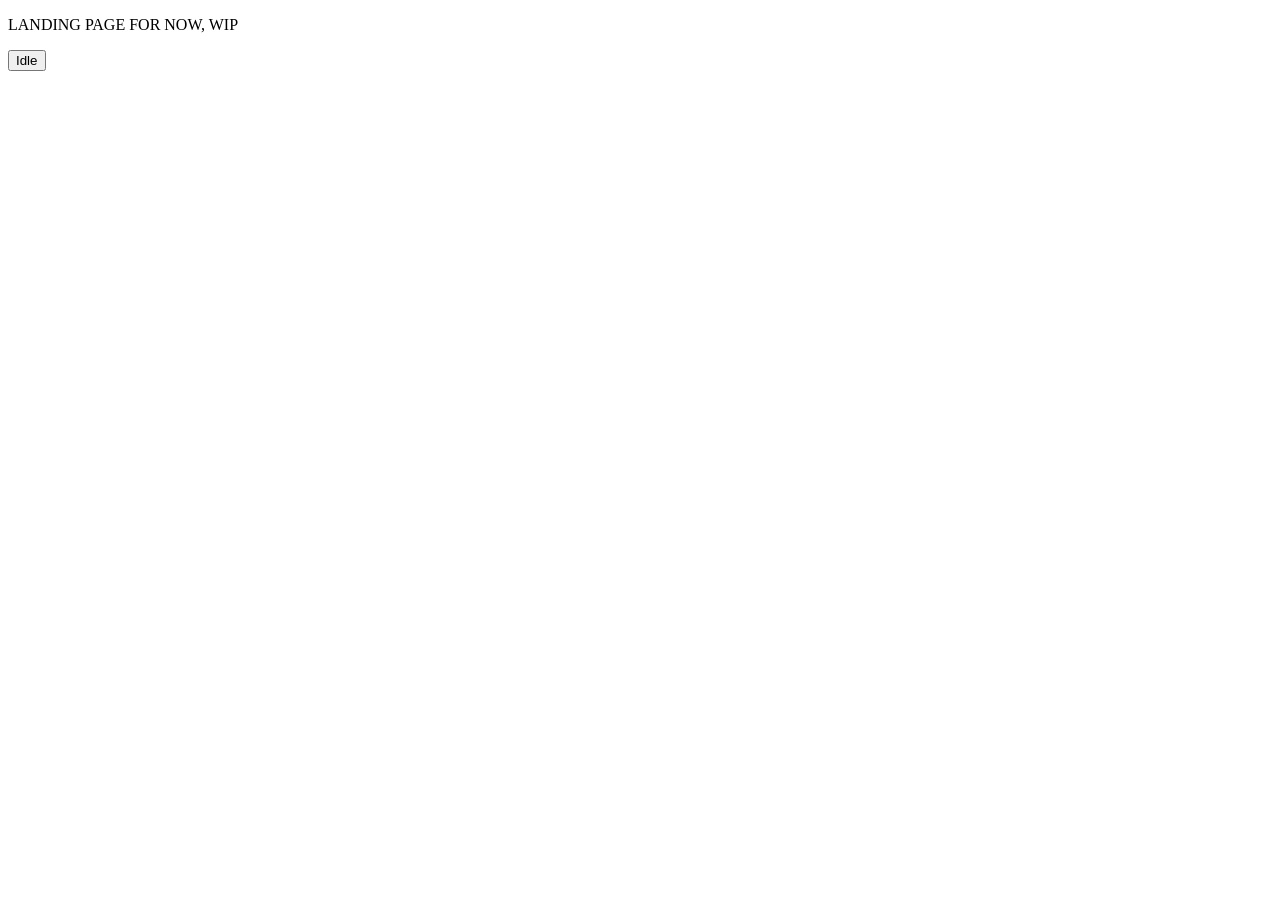
<file: index.html>
<!DOCTYPE html>
<html>
<head>
  <meta charset="utf-8">
  <meta name="viewport" content="width=device-width">
  <title>Welcome</title>
	<link rel="stylesheet" type="text/css" href="mystyle.css">
	
</head>
<body>
	<p> LANDING PAGE FOR NOW, WIP </p>
	<a href="idle/idle.html"><button type="button">Idle</button></a>
</body>
</html>
</file>
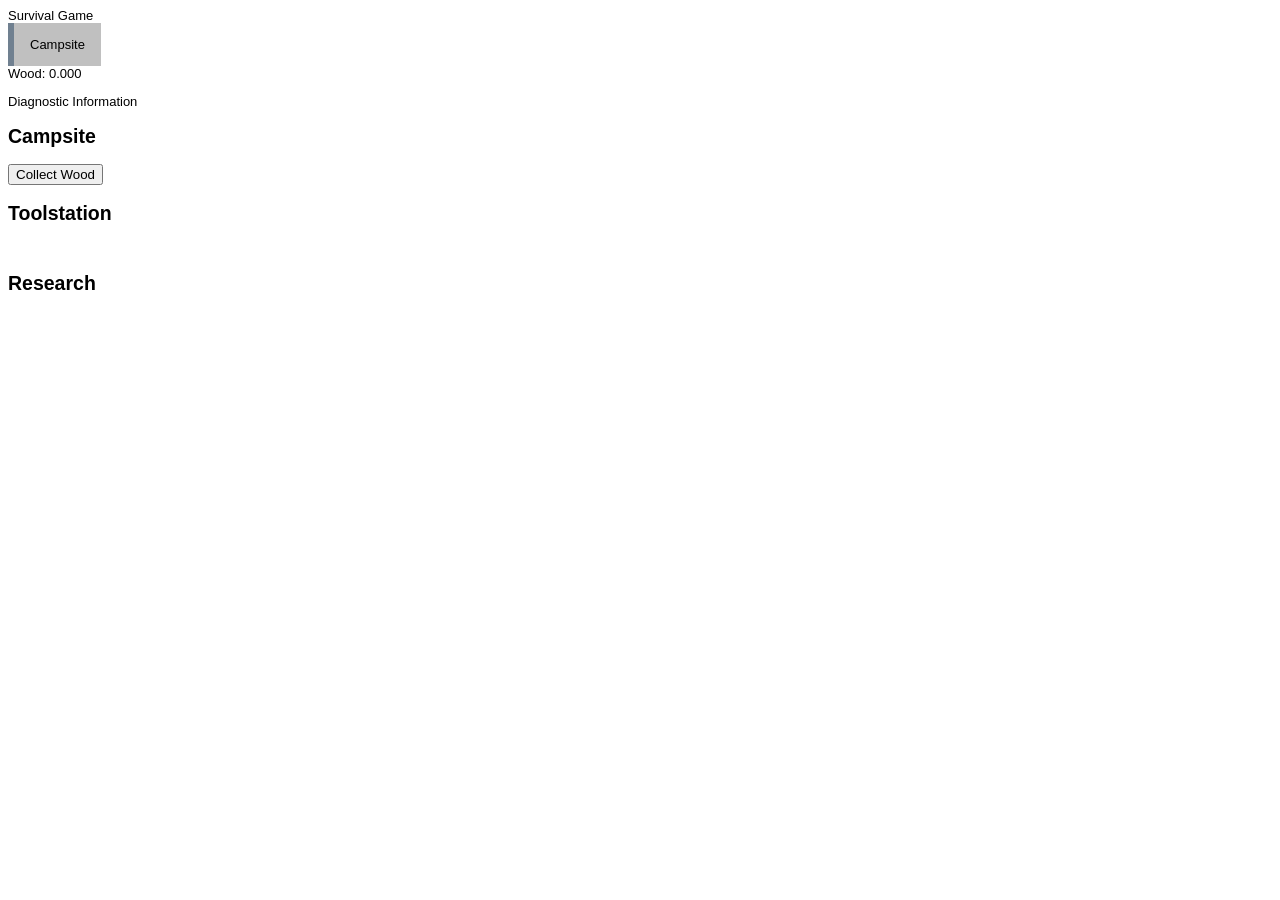
<file: idle.html>
<meta name="description" content="
Version: dev-0.1
Features: 6 distinct resources, 3 of which do nothing
4 different tools
2 working sciences
Quality bug-free code
">
<title></title>
<head>
      <link rel="stylesheet" type="text/css" href="idler.css">
</head
<body onload="loadGame([woodraw,woodcut,stone,science,copperore,copperingot,tinore,tiningot,zincore,zincingot,manpower,clay,clayE,sand,sandE,glass,toolstation1[0],toolstation2[0],toolstation3[0],toolstation4[0],toolstation5[0],toolstation6[0],toolstation7[0],toolstation8[0],campsiteResearch1[0],research1[0],research2[0],research3[0],research4[0],research5[0],research6[0]])">


  <font size="2">
    Survival Game
		<br>
		<ul>
			<li><a href="#" id="naviCampsite" onclick="clickNaviCampsite()">Campsite</a></li>
			<li><a href="#" id="naviExploration" onclick="clickNaviExploration()">Exploration</a></li>
		</ul>
		<br>
		<br>
			<div class="tooltipbr">
    <p id="woodDisplay"onclick="loadGame([woodraw,woodcut,stone,science,copperore,copperingot,tinore,tiningot,zincore,zincingot,manpower,clay,clayE,sand,sandE,glass,toolstation1[0],toolstation2[0],toolstation3[0],toolstation4[0],toolstation5[0],toolstation6[0],toolstation7[0],toolstation8[0],campsiteResearch1[0],research1[0],research2[0],research3[0],research4[0],research5[0],research6[0]])">
			Wood <span class="tooltiptext"> no u </span>
    </p>
				</div>
				<div class="tooltipbr">
    <p hidden id="stoneDisplay">
      Stone
    </p>
					</div>
					<div class="tooltipbr">
		<p hidden id="scienceDisplay">
			Science
		</p>
						</div>
						<div class="tooltipbr">
		<p hidden id="copperDisplay">
			Copper
		</p>
							</div>
							<div class="tooltipbr">
		<p hidden id="tinDisplay">
			Tin
		</p>
		</div>
								<div class="tooltipbr">
		<p hidden id="zincDisplay">
			Zinc
		</p>
									</div>
		<div class="tooltipbr">
		<p hidden id="manpowerDisplay">
			Manpower
		</p>
									</div>
		<div class="tooltipbr">
		<p hidden id="sandDisplay">
			Sand
		</p>
									</div>
		<div class="tooltipbr">
		<p hidden id="clayDisplay">
			Clay
		</p>
									</div>
		<p id="diagnostic">
			Diagnostic Information
		</p>
	<div class="zone" id="campsitezone">
		<h2>Campsite</h2>
		<!-- Wood -->
		<div class="tooltip">
    <button onclick="harvestWood()" id="harvestWood">Collect Wood</button>
			<span class="tooltiptext" id="tooltipHarvestWood">Enable Javascript to play this game. Alternatively, there's a bug.</span>
		</div>
		<!-- Wood -->
		
		<!-- Stone -->
		<div class="tooltip">
    <button hidden onclick="harvestStone()" id="harvestStone"><font size="2">Collect Stone</font></button>
			<span class="tooltiptext" id="tooltipHarvestStone">ur mum big gae</span>
		</div>
		<!-- Stone -->
		
		<!-- Science -->
		<div class="tooltip">
    <button hidden onclick="harvestScience()" id="harvestScience"><font size="2">Conduct Research</font></button>
			<span class="tooltiptext" id="tooltipHarvestScience">ur mum bigger gae</span>
		</div>
		<!-- Science -->
		
		<!-- Ores -->
		<div class="tooltip">
			<button hidden onclick="harvestOres()" id="harvestOres">Analyze Ores</button>
			<span class="tooltiptext" id="tooltipHarvestOres">ur mum bigger gaer</span>
		</div>
		<!-- Ores -->
		
		<!-- Manpower -->
		<div class="tooltip">
			<button hidden onclick="harvestManpower()" id="harvestManpower">Collect Supplies</button>
			<span class="tooltiptext" id="tooltipHarvestManpower">ur mum biggest gaer</span>
		</div>
		<!-- Manpower -->
		
		<!-- Manpower -->
		<div class="tooltip">
			<button hidden onclick="harvestManpower()" id="harvestManpower">Collect Supplies</button>
			<span class="tooltiptext" id="tooltipHarvestManpower">ur mum biggest gaer</span>
		</div>
		<!-- Manpower -->
		
		<!-- Research Station -->
		<div class="tooltip">
    <button hidden onclick="clickCampsiteResearch1()" id="campsiteResearch1"><font size="2">Research Station</font></button>
		<span class="tooltiptext" id="tooltipCampsiteResearch1">Allows you to conduct research. The more the better!</span>
		</div>
		<!-- Research Station -->
		
		<!-- Smelt Copper -->
		<div class="tooltip">
    <button hidden onclick="clickSmeltCopper()" id="smeltCopper"><font size="2">Smelt Copper</font></button>
		<span class="tooltiptext" id="tooltipSmeltCopper">i wont even bother</span>
		</div>
		<!-- Smelt Copper -->
		
    <h2>Toolstation</h2>
		
		<!-- Wooden Axe -->
		<div class="tooltip">
    <button hidden onclick="clickToolstation2()" id="toolstation2"><font size="2">Wooden Axe</font></button>
		<span class="tooltiptext" id="tooltipToolstation2">Harvest wood faster. Cost: 15 Wood</span>
		</div>
		<!-- Wooden Axe -->
		
		<!-- Wooden Pickaxe -->
		<div class="tooltip">
    <button hidden onclick="clickToolstation1()" id="toolstation1"><font size="2">Wooden Pickaxe</font></button>
		<span class="tooltiptext" id="tooltipToolstation1">Allows the collection of stone. Cost: 50 Wood</span>
		</div>
		<!-- Wooden Pickaxe -->
		
		<!-- Stone Pickaxe -->
		<div class="tooltip">
    <button hidden onclick="clickToolstation3()" id="toolstation3"><font size="2">Stone Pickaxe</font></button>
		<span class="tooltiptext" id="tooltipToolstation3">Harvest stone faster. Cost: 40 Stone, 20 Wood</span>
		</div>
		<!-- Stone Pickaxe -->
		
		<!-- Stone Axe -->
		<div class="tooltip">
    <button hidden onclick="clickToolstation4()" id="toolstation4"><font size="2">Stone Axe</font></button>
		<span class="tooltiptext" id="tooltipToolstation4">Harvest wood faster. Cost: 40 Stone, 20 Wood</span>
		</div>
		<!-- Stone Axe -->
		
		<!-- Copper Axe -->
		<div class="tooltip">
    <button hidden onclick="clickToolstation5()" id="toolstation5"><font size="2">Copper Axe</font></button>
		<span class="tooltiptext" id="tooltipToolstation5">wood mult 1.2</span>
		</div>
		<!-- Copper Axe -->
		
		<!-- Copper Pickaxe -->
		<div class="tooltip">
    <button hidden onclick="clickToolstation6()" id="toolstation6"><font size="2">Copper Pickaxe</font></button>
		<span class="tooltiptext" id="tooltipToolstation6">stone mult 1.2</span>
		</div>
		<!-- Copper Pickaxe -->
		
		<!-- Copper Instruments -->
		<div class="tooltip">
    <button hidden onclick="clickToolstation7()" id="toolstation7"><font size="2">Copper Instruments</font></button>
		<span class="tooltiptext" id="tooltipToolstation7">Science mult 1.2</span>
		</div>
		<!-- Copper Instruments -->
		
		<!-- Copper Sights -->
		<div class="tooltip">
    <button hidden onclick="clickToolstation8()" id="toolstation8"><font size="2">Copper Optics</font></button>
		<span class="tooltiptext" id="tooltipToolstation8">manpower mult 1.2</span>
		</div>
		<!-- Copper Sights -->
		
		<h2> Research </h2>
		
		<!-- Fire -->
		<div class="tooltip">
    <button hidden onclick="clickResearch1()" id="research1"><font size="2">Fire</font></button>
		<span class="tooltiptext" id="tooltipResearch1">Discover Fire. Required for all other research upgrades. Cost: 10 Science</span>
		</div>
		<!-- Fire -->
		
		<!-- Exploration -->
		<div class="tooltip">
    <button hidden onclick="clickResearch2()" id="research2"><font size="2">Exploration</font></button>
		<span class="tooltiptext" id="tooltipResearch2">Look around you. See what's available. Unlocks exploration and a few new resources. Cost: 30 Science</span>
		</div>
		<!-- Exploration -->
		
		<!-- Geology -->
		<div class="tooltip">
    <button hidden onclick="clickResearch3()" id="research3"><font size="2">Geology</font></button>
		<span class="tooltiptext" id="tooltipResearch3">Find metals in stone. Cost: 60 Science</span>
		</div>
		<!-- Geology -->
		
		<!-- Agriculture -->
		<div class="tooltip">
    <button hidden onclick="clickResearch4()" id="research4"><font size="2">Agriculture</font></button>
		<span class="tooltiptext" id="tooltipResearch4">Learn how to grow things. Could boost wood production. Cost: 90 Science</span>
		</div>
		<!-- Agriculture -->
		
		<!-- Mining -->
		<div class="tooltip">
    <button hidden onclick="clickResearch5()" id="research5"><font size="2">Mining</font></button>
		<span class="tooltiptext" id="tooltipResearch5">Better digging techniques. Could boost stone production. Cost: 90 Science</span>
		</div>
		<!-- Mining -->
		
		<!-- Metallurgy -->
		<div class="tooltip">
    <button hidden onclick="clickResearch6()" id="research6"><font size="2">Agriculture</font></button>
		<span class="tooltiptext" id="tooltipResearch6">Smelt materials into different forms. Cost: 120 Science</span>
		</div>
		<!-- Metallurgy -->
		</div>
	<div class="zone" id="explorationzone">
		<h2> Explore</h2>
		<div class="tooltip">
		<button onclick="clickExplore()" id="buttonExplore">Explore</button>
			<span class="tooltiptext" id="tooltipExplore">*notices bulge*</span>
	</div>
		<br>
		<br>
		<ul>
			<li><a href="#" id="EnaviCoast" style="display:none;" onclick ="clickEnaviCoast()">Coast</a></li>
		</ul>
		<br>
		<br>
		<br>
		<div class="ezone" id="coastEzone">
			<div class="tooltipbr">
    <p id="sandDisplayE">
      Sand
    </p>
					</div>
			<div class="tooltipbr">
    <p id="clayDisplayE">
      Clay
    </p>
					</div>
			<div class="tooltip">
    <button onclick="harvestSand()" id="harvestSand">Collect Sand</button>
			<span class="tooltiptext" id="tooltipHarvestSand">hooga hooga hooga</span>
		</div>
			<div class="tooltip">
    <button onclick="caravanCoast()" id="caravanCoast">Send Caravan</button>
			<span class="tooltiptext" id="tooltipcaravanCoast">what do we want? low flying aeroplane noises! when do we want it? neeeoooowww</span>
		</div>
		</div>
	</div>
    <script src="idler.js">
		
  </script>
</body>
</file>
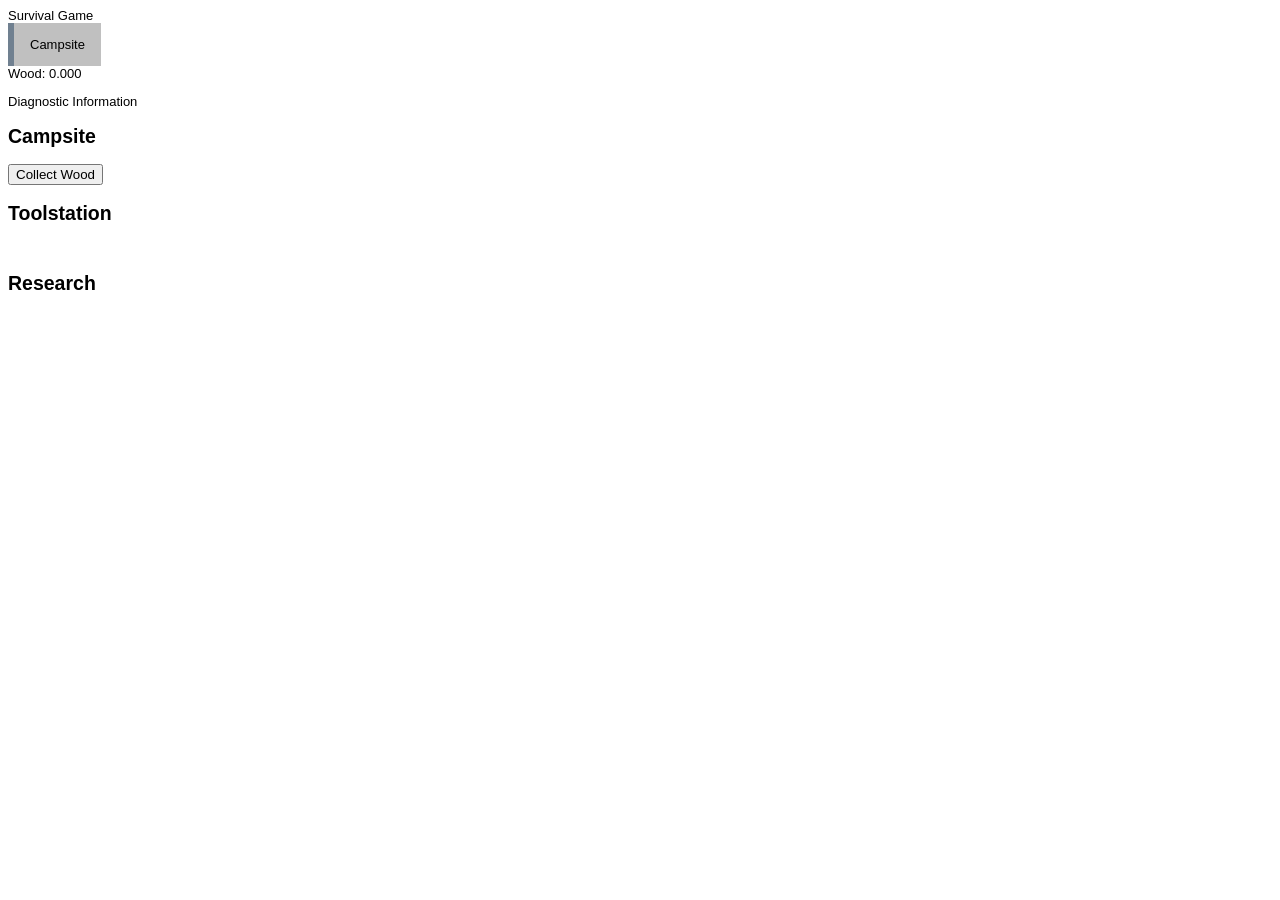
<file: idler.html>
<meta name="description" content="
Version: dev-0.1
Features: 6 distinct resources, 3 of which do nothing
4 different tools
2 working sciences
Quality bug-free code
">
<title></title>
<head>
      <link rel="stylesheet" type="text/css" href="idler.css">
</head
<body>


  <script src="idler.js">
		
  </script>
  <font size="2">
    Survival Game
		<br>
		<ul>
			<li><a href="#" id="naviCampsite" onclick="clickNaviCampsite()">Campsite</a></li>
			<li><a href="#" id="naviExploration" onclick="clickNaviExploration()">Exploration</a></li>
		</ul>
		<br>
		<br>
			<div class="tooltipbr">
    <p id="woodDisplay">
			Wood <span class="tooltiptext"> no u </span>
    </p>
				</div>
				<div class="tooltipbr">
    <p hidden id="stoneDisplay">
      Stone
    </p>
					</div>
					<div class="tooltipbr">
		<p hidden id="scienceDisplay">
			Science
		</p>
						</div>
						<div class="tooltipbr">
		<p hidden id="copperDisplay">
			Copper
		</p>
							</div>
							<div class="tooltipbr">
		<p hidden id="tinDisplay">
			Tin
		</p>
		</div>
								<div class="tooltipbr">
		<p hidden id="zincDisplay">
			Zinc
		</p>
									</div>
		<div class="tooltipbr">
		<p hidden id="manpowerDisplay">
			Manpower
		</p>
									</div>
		<div class="tooltipbr">
		<p hidden id="sandDisplay">
			Sand
		</p>
									</div>
		<div class="tooltipbr">
		<p hidden id="clayDisplay">
			Clay
		</p>
									</div>
		<p id="diagnostic">
			Diagnostic Information
		</p>
	<div class="zone" id="campsitezone">
		<h2>Campsite</h2>
		<!-- Wood -->
		<div class="tooltip">
    <button onclick="harvestWood()" id="harvestWood">Collect Wood</button>
			<span class="tooltiptext" id="tooltipHarvestWood">Enable Javascript to play this game. Alternatively, there's a bug.</span>
		</div>
		<!-- Wood -->
		
		<!-- Stone -->
		<div class="tooltip">
    <button hidden onclick="harvestStone()" id="harvestStone"><font size="2">Collect Stone</font></button>
			<span class="tooltiptext" id="tooltipHarvestStone">ur mum big gae</span>
		</div>
		<!-- Stone -->
		
		<!-- Science -->
		<div class="tooltip">
    <button hidden onclick="harvestScience()" id="harvestScience"><font size="2">Conduct Research</font></button>
			<span class="tooltiptext" id="tooltipHarvestScience">ur mum bigger gae</span>
		</div>
		<!-- Science -->
		
		<!-- Ores -->
		<div class="tooltip">
			<button hidden onclick="harvestOres()" id="harvestOres">Analyze Ores</button>
			<span class="tooltiptext" id="tooltipHarvestOres">ur mum bigger gaer</span>
		</div>
		<!-- Ores -->
		
		<!-- Manpower -->
		<div class="tooltip">
			<button hidden onclick="harvestManpower()" id="harvestManpower">Collect Supplies</button>
			<span class="tooltiptext" id="tooltipHarvestManpower">ur mum biggest gaer</span>
		</div>
		<!-- Manpower -->
		
		<!-- Manpower -->
		<div class="tooltip">
			<button hidden onclick="harvestManpower()" id="harvestManpower">Collect Supplies</button>
			<span class="tooltiptext" id="tooltipHarvestManpower">ur mum biggest gaer</span>
		</div>
		<!-- Manpower -->
		
		<!-- Research Station -->
		<div class="tooltip">
    <button hidden onclick="clickCampsiteResearch1()" id="campsiteResearch1"><font size="2">Research Station</font></button>
		<span class="tooltiptext" id="tooltipCampsiteResearch1">Allows you to conduct research. The more the better!</span>
		</div>
		<!-- Research Station -->
		
		<!-- Smelt Copper -->
		<div class="tooltip">
    <button hidden onclick="clickSmeltCopper()" id="smeltCopper"><font size="2">Smelt Copper</font></button>
		<span class="tooltiptext" id="tooltipSmeltCopper">i wont even bother</span>
		</div>
		<!-- Smelt Copper -->
		
    <h2>Toolstation</h2>
		<!-- Wooden Pickaxe -->
		<div class="tooltip">
    <button hidden onclick="clickToolstation1()" id="toolstation1"><font size="2">Wooden Pickaxe</font></button>
		<span class="tooltiptext" id="tooltipToolstation1">Allows the collection of stone. Cost: 50 Wood</span>
		</div>
		<!-- Wooden Pickaxe -->
		
		<!-- Wooden Axe -->
		<div class="tooltip">
    <button hidden onclick="clickToolstation2()" id="toolstation2"><font size="2">Wooden Axe</font></button>
		<span class="tooltiptext" id="tooltipToolstation2">Harvest wood faster. Cost: 15 Wood</span>
		</div>
		<!-- Wooden Axe -->
		
		<!-- Stone Pickaxe -->
		<div class="tooltip">
    <button hidden onclick="clickToolstation3()" id="toolstation3"><font size="2">Stone Pickaxe</font></button>
		<span class="tooltiptext" id="tooltipToolstation3">Harvest stone faster. Cost: 40 Stone, 20 Wood</span>
		</div>
		<!-- Stone Pickaxe -->
		
		<!-- Stone Axe -->
		<div class="tooltip">
    <button hidden onclick="clickToolstation4()" id="toolstation4"><font size="2">Stone Axe</font></button>
		<span class="tooltiptext" id="tooltipToolstation4">Harvest wood faster. Cost: 40 Stone, 20 Wood</span>
		</div>
		<!-- Stone Axe -->
		
		<!-- Copper Axe -->
		<div class="tooltip">
    <button hidden onclick="clickToolstation5()" id="toolstation5"><font size="2">Copper Axe</font></button>
		<span class="tooltiptext" id="tooltipToolstation5">wood mult 1.2</span>
		</div>
		<!-- Copper Axe -->
		
		<!-- Copper Pickaxe -->
		<div class="tooltip">
    <button hidden onclick="clickToolstation6()" id="toolstation6"><font size="2">Copper Pickaxe</font></button>
		<span class="tooltiptext" id="tooltipToolstation6">stone mult 1.2</span>
		</div>
		<!-- Copper Pickaxe -->
		
		<!-- Copper Instruments -->
		<div class="tooltip">
    <button hidden onclick="clickToolstation7()" id="toolstation7"><font size="2">Copper Instruments</font></button>
		<span class="tooltiptext" id="tooltipToolstation7">Science mult 1.2</span>
		</div>
		<!-- Copper Instruments -->
		
		<!-- Copper Sights -->
		<div class="tooltip">
    <button hidden onclick="clickToolstation8()" id="toolstation8"><font size="2">Copper Optics</font></button>
		<span class="tooltiptext" id="tooltipToolstation8">manpower mult 1.2</span>
		</div>
		<!-- Copper Sights -->
		
		<h2> Research </h2>
		
		<!-- Fire -->
		<div class="tooltip">
    <button hidden onclick="clickResearch1()" id="research1"><font size="2">Fire</font></button>
		<span class="tooltiptext" id="tooltipResearch1">Discover Fire. Required for all other research upgrades. Cost: 10 Science</span>
		</div>
		<!-- Fire -->
		
		<!-- Exploration -->
		<div class="tooltip">
    <button hidden onclick="clickResearch2()" id="research2"><font size="2">Exploration</font></button>
		<span class="tooltiptext" id="tooltipResearch2">Look around you. See what's available. Unlocks exploration and a few new resources. Cost: 30 Science</span>
		</div>
		<!-- Exploration -->
		
		<!-- Geology -->
		<div class="tooltip">
    <button hidden onclick="clickResearch3()" id="research3"><font size="2">Geology</font></button>
		<span class="tooltiptext" id="tooltipResearch3">Find metals in stone. Cost: 60 Science</span>
		</div>
		<!-- Geology -->
		
		<!-- Agriculture -->
		<div class="tooltip">
    <button hidden onclick="clickResearch4()" id="research4"><font size="2">Agriculture</font></button>
		<span class="tooltiptext" id="tooltipResearch4">Learn how to grow things. Could boost wood production. Cost: 90 Science</span>
		</div>
		<!-- Agriculture -->
		
		<!-- Mining -->
		<div class="tooltip">
    <button hidden onclick="clickResearch5()" id="research5"><font size="2">Mining</font></button>
		<span class="tooltiptext" id="tooltipResearch5">Better digging techniques. Could boost stone production. Cost: 90 Science</span>
		</div>
		<!-- Mining -->
		
		<!-- Metallurgy -->
		<div class="tooltip">
    <button hidden onclick="clickResearch6()" id="research6"><font size="2">Agriculture</font></button>
		<span class="tooltiptext" id="tooltipResearch6">Smelt materials into different forms. Cost: 120 Science</span>
		</div>
		<!-- Metallurgy -->
		</div>
	<div class="zone" id="explorationzone">
		<h2> Explore</h2>
		<div class="tooltip">
		<button onclick="clickExplore()" id="buttonExplore">Explore</button>
			<span class="tooltiptext" id="tooltipExplore">*notices bulge*</span>
	</div>
		<br>
		<br>
		<ul>
			<li><a href="#" id="EnaviCoast" style="display:none;" onclick ="clickEnaviCoast()">Coast</a></li>
		</ul>
		<br>
		<br>
		<br>
		<div class="ezone" id="coastEzone">
			<div class="tooltipbr">
    <p id="sandDisplayE">
      Sand
    </p>
					</div>
			<div class="tooltipbr">
    <p id="clayDisplayE">
      Clay
    </p>
					</div>
			<div class="tooltip">
    <button onclick="harvestSand()" id="harvestSand">Collect Sand</button>
			<span class="tooltiptext" id="tooltipHarvestSand">hooga hooga hooga</span>
		</div>
			<div class="tooltip">
    <button onclick="caravanCoast()" id="caravanCoast">Send Caravan</button>
			<span class="tooltiptext" id="tooltipcaravanCoast">what do we want? low flying aeroplane noises! when do we want it? neeeoooowww</span>
		</div>
		</div>
	</div>
    <script src="idler.js">
		
  </script>
</body>
</file>
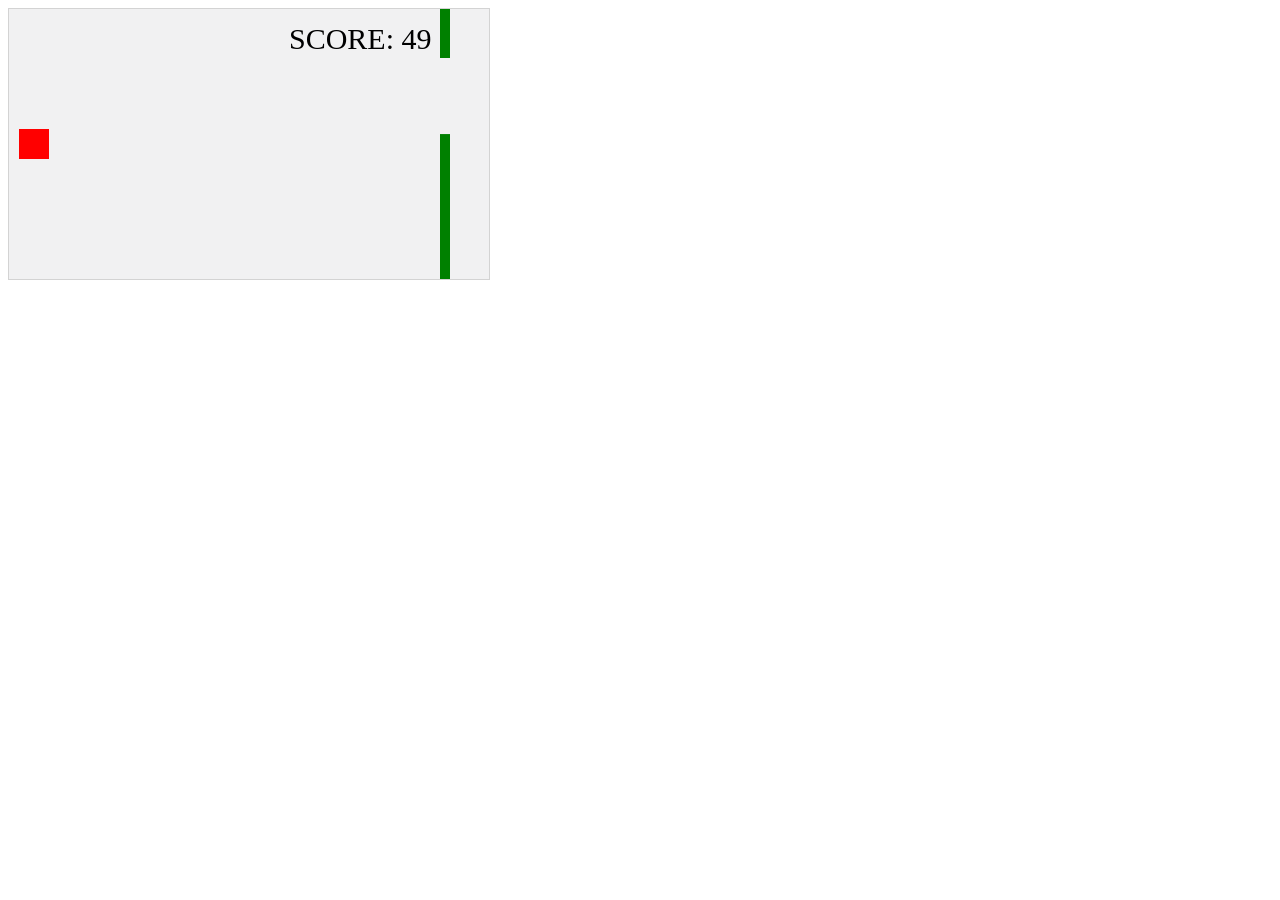
<file: testing.html>
<!DOCTYPE html>
<html>
<head>
<meta name="viewport" content="width=device-width, initial-scale=1.0"/>
<style>
canvas {
    border: 1px solid #d3d3d3;
    background-color: #f1f1f2;
}
</style>
</head>
<body onload="startGame()">
    <script src="testing.js"></script>



</body>
</html>
</file>
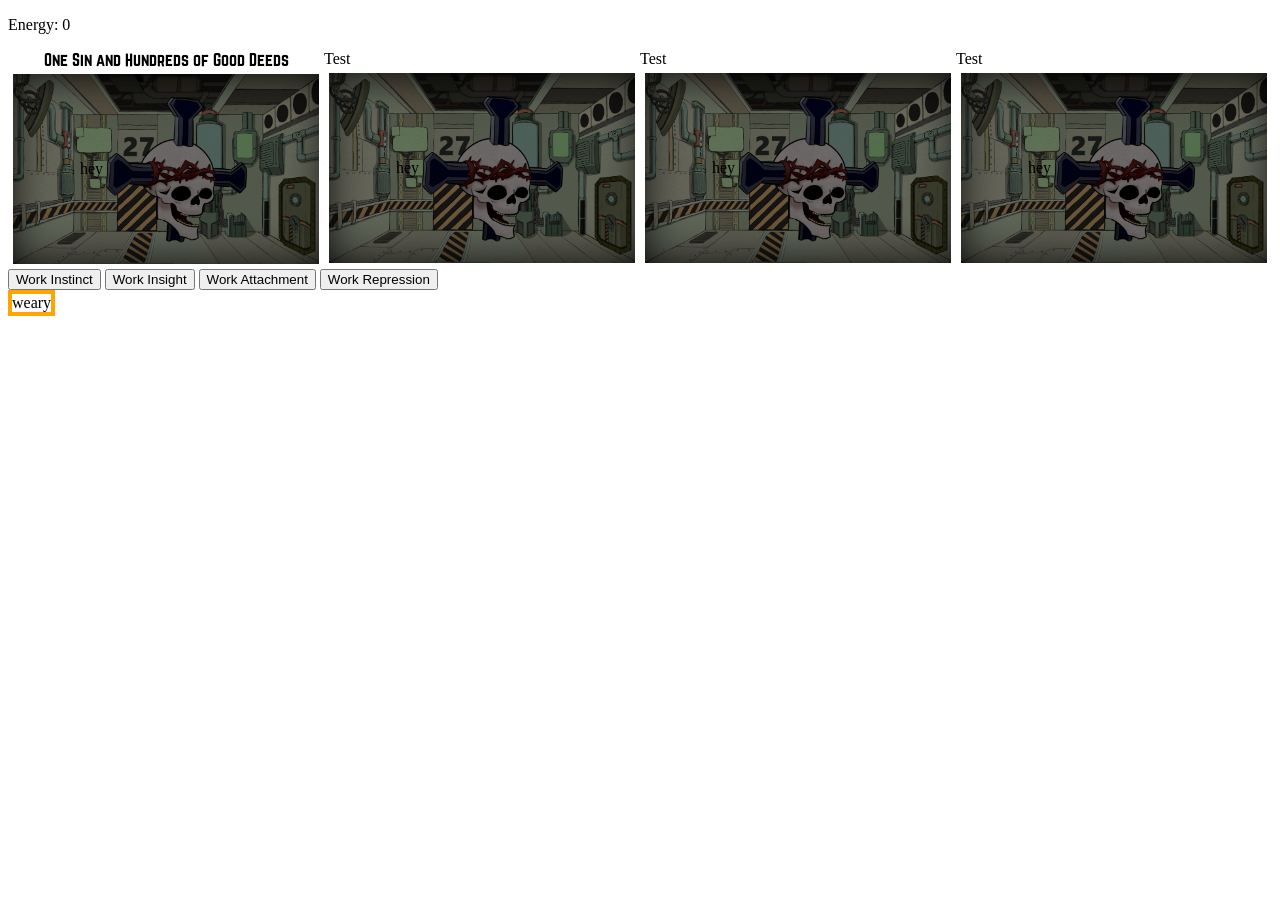
<file: lobotomy/game.html>
<!DOCTYPE html>
<html>
<head>
  <meta charset="utf-8">
  <meta name="viewport" content="width=device-width">
  <title>Face The Fear, Idle The Future</title>
	<link rel="stylesheet" type="text/css" href="game.css">
	
</head>
<body>
	<p id="energydisplay">Hi</p>
	<div class="cells">
		<div class="singleCell">
			<div class="nameplate">One Sin and Hundreds of Good Deeds</div>
			<div class="containment" onmouseover="removeDarkening(this)" onmouseout="addDarkening(this)" onclick="createMenu(event, 200, 200)"> <div position="absolute">hey</div> <img class="abnormality" src="assets/onesin.webp"> </div>
		</div>
		<div class="singleCell">
			<div>Test</div>
			<div class="containment" onmouseover="removeDarkening(this)" onmouseout="addDarkening(this)" onclick="createMenu()"> <div>hey</div><br/><img class="abnormality" src="assets/onesin.webp"> </div>
		</div>
		<div class="singleCell">
			<div>Test</div>
			<div class="containment" onmouseover="removeDarkening(this)" onmouseout="addDarkening(this)" onclick="createMenu()"> <div>hey</div><br/><img class="abnormality" src="assets/onesin.webp"> </div>
		</div>
		<div class="singleCell">
			<div>Test</div>
			<div class="containment" onmouseover="removeDarkening(this)" onmouseout="addDarkening(this)" onclick="createMenu()"> <div>hey</div><br/><img class="abnormality" src="assets/onesin.webp"> </div>
		</div>
		
	</div>
	<button onclick="updateEnergy(4);">Work Instinct</button>
	<button onclick="updateEnergy(6);">Work Insight</button>
	<button onclick="updateEnergy(7);">Work Attachment</button>
	<button onclick="updateEnergy(4);">Work Repression</button>
	<div id="clickPanel">weary</div>
	<script src="game.js"></script>
</body>
</html>
</file>
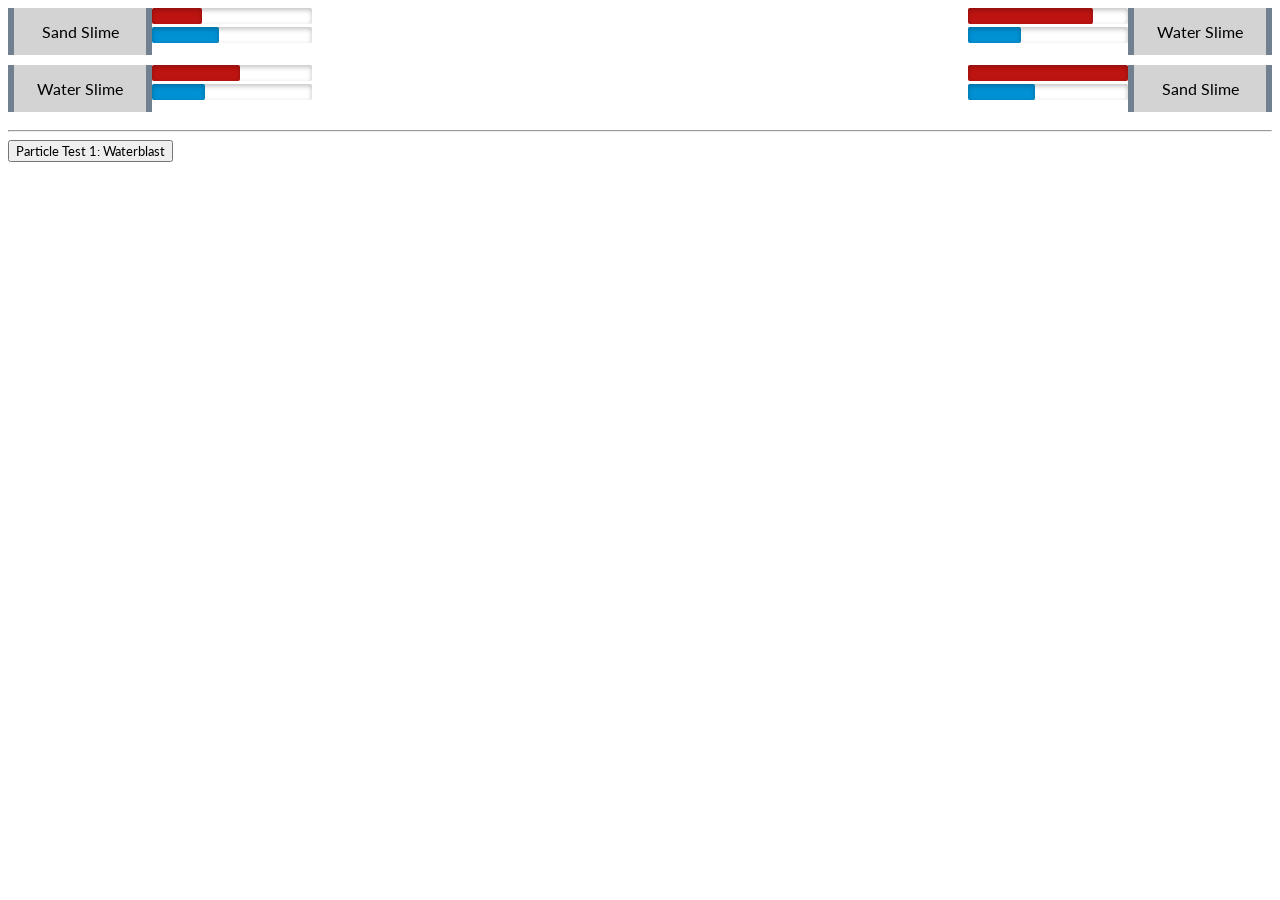
<file: prototype/testing.html>
<!DOCTYPE html>
<html>
<head>
<meta name="viewport" charset='utf-8' content="width=device-width, initial-scale=1.0"/>
<style>
@import url('https://fonts.googleapis.com/css?family=Lato&display=swap');



</style>
	<link rel="stylesheet" type="text/css" href="idler.css">
</head>
<body>
    <div id="combatOutputLocation">
        <div class="fighterLeft" onclick="origin = this;"><span>Sand Slime</span></div>
        <div class="fighterRight" onclick="target = this;"><span>Water Slime</span></div>
        <div>
            <progress class="forceleft health" max="100" value="31"> 31% </progress>
        </div>
        <progress class="forceright health" max="100" value="78"> 78% </progress>
        <br/>
        <div>
            <progress class="forceleft charge" max="100" value="42"> 42% </progress>
        </div>
        <div>
            <progress class="forceright charge" max="100" value="33"> 33% </progress>
        </div>
        <br/>
        <br/>
        <div class="fighterLeft" onclick="origin = this;"><span>Water Slime</span></div>
        <div class="fighterRight" onclick="target = this;"><span>Sand Slime</span></div>
        <div>
            <progress class="forceleft health" max="100" value="55"> 55% </progress>
        </div>
        <progress class="forceright health" max="100" value="100">100% </progress>
        <br/>
        <div>
            <progress class="forceleft charge" max="100" value="33"> 33% </progress>
        </div>
        <div>
            <progress class="forceright charge" max="100" value="42"> 42% </progress>
        </div>
        <br/>
        <br/>
        <hr/>

    </div>
	<button onclick="waterblast()">Particle Test 1: Waterblast</button>
    <script src="testing.js"></script>



</body>
</html>
</file>
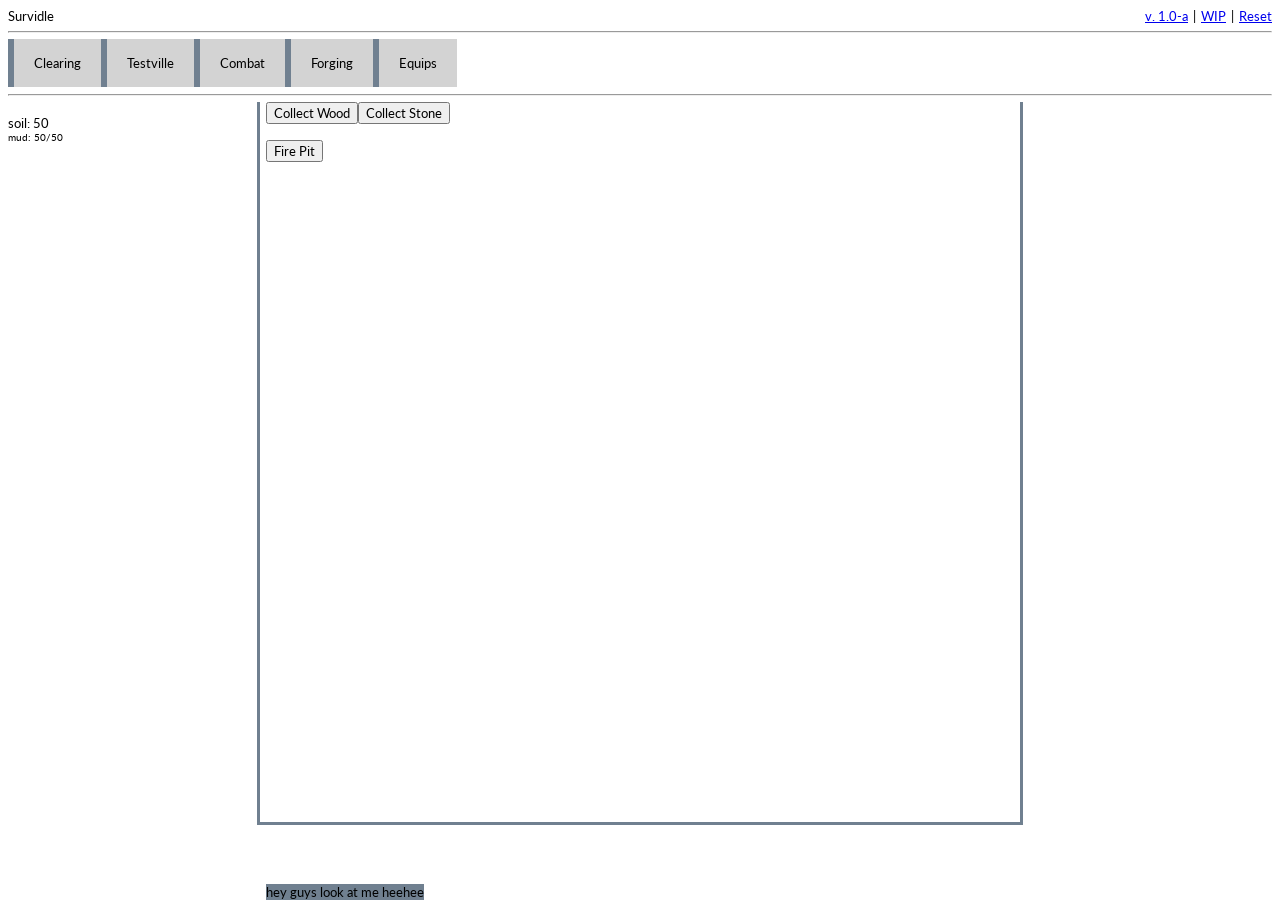
<file: idle/alpha/idle.html>
<meta name="description" content="
hi lol
">
<title></title>

<head>
    <link rel="stylesheet" type="text/css" href="idler.css">
    <title>Survidle</title>
</head>


<body>
	<font size="2">
		Survidle
		<span class="forceright" style="padding-left: 5px;"><a href="#" onclick="resetGame()">Reset</a></span>
		<span class="forceright">     |     </span>
		<span class="forceright" style="padding-left: 5px;padding-right: 5px;"><a href="#" onclick="alert('not exist yet')">WIP</a></span>
		<span class="forceright">     |     </span>
		<span class="forceright" style="padding-right: 5px;"><a href="changelog.txt" target="_blank">v. 1.0-a</a></span>
		<hr/>
		<ul id="Navbar">
		</ul>
		<br/>
		<br/>
		<br/>
		<hr/>
		<div class="row">
			<div class="columnsmall" id="resourceColumn">
				<div id="resourceDisplay">
					
					
				</div>
			</div>
			<div class="column" id="buttonColumn">
				<div id="buttonDisplay"></div><br>
				<div id="toolDisplay"></div><br>
				<div id="buildingDisplay"></div><br>
				<div id="explorationDisplay"></div>
				
				<div id="activityLog">hey guys look at me heehee</div>

				<span id="combatZone" hidden>
					<div id="combatOutputLocation"></div>
					<div id="combatFlex" class="row"></div>
					<div id="moveset"></div>
					<div class="row" id="moveDisplay"></div>
				</span>
				
				<span id="forgeZone" hidden>
					neato
					<div class="row">
						<div class="combatMove" id="materialDisplay"></div>
						<div class="combatMove"><h2>Weapons</h2>
							<div id="toolbuilder_display"></div>
							<div id="toolbuilder_inner"></div>
						</div>
					</div>
					<div id="partbox_list"></div>
					<div id="partbox"></div>
				</span>
				
				<span id="equipZone" hidden>
					why
					<div id="big_equip_display"></div>
					<div id="smol_equip_display"></div>
					<div id="eqToolbox"></div>
					<div id="eqEqEQ"></div>
				</span>
			</div>
			
			<div class="columnsmall" id="configuratorColumn">
				<div id="configuratorDisplay">
				</div>
			</div>
		</div>
		
	</font>
	
<script src="battle.js"></script>
<script src="idler.js"></script>
<script src="cycle.js"></script>
<script src="strings.js"></script>
</body>
</file>
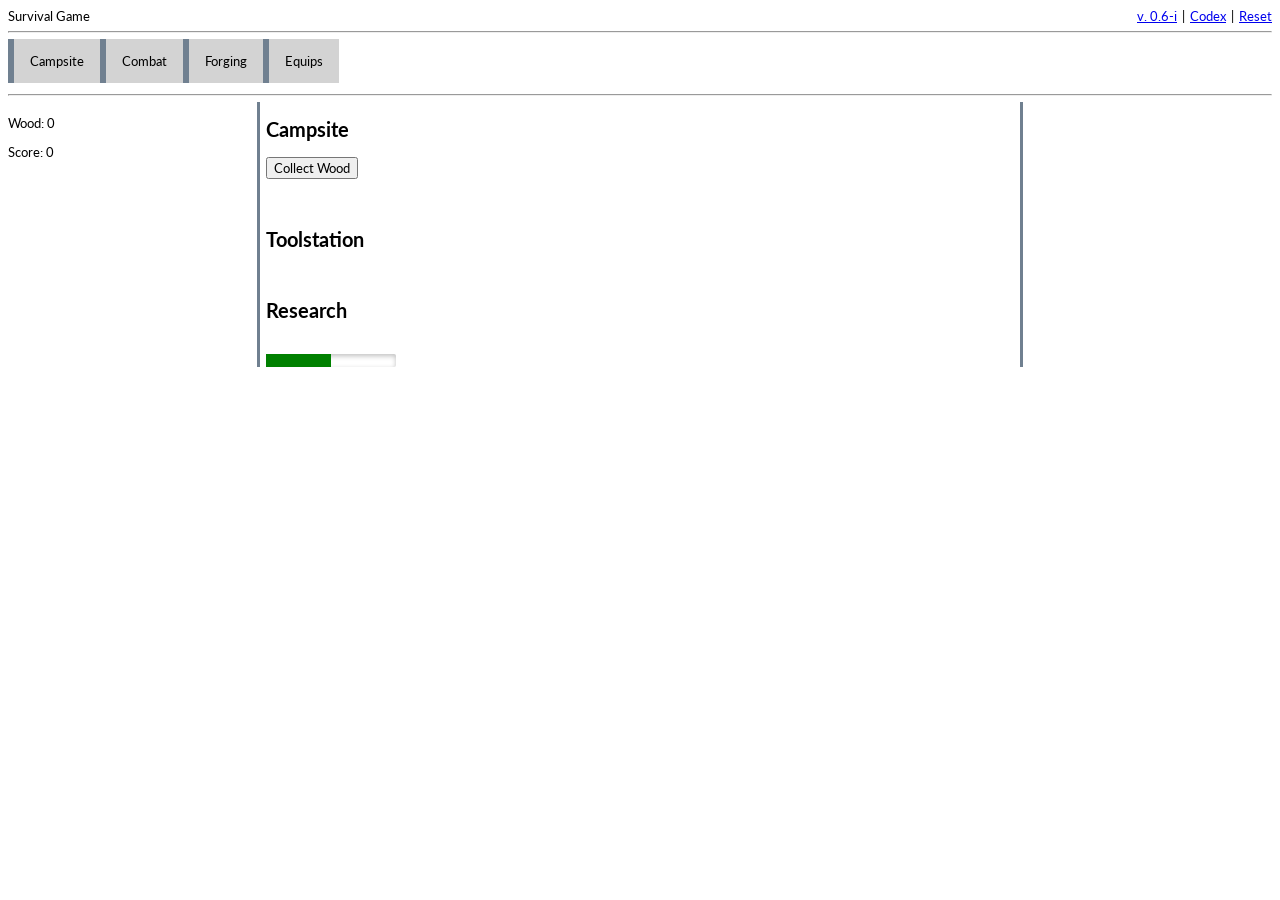
<file: idle/beta/idle.html>
<meta name="description" content="
hi lol
">
<title></title>

<head>
    <link rel="stylesheet" type="text/css" href="idler.css">
    <title>Survidle</title>
</head>

<body>

<font size="2">
    Survival Game
	<span class="forceright" style="padding-left: 5px;"><a href="#" onclick="resetGame()">Reset</a></span>
	<span class="forceright">     |     </span>
	<span class="forceright" style="padding-left: 5px;padding-right: 5px;"><a href="#" onclick="alert('not exist yet')">Codex</a></span>
	<span class="forceright">     |     </span>
	<span class="forceright" style="padding-right: 5px;"><a href="https://hoi6789.github.io/idle/changelog.txt" target="_blank">v. 0.6-i</a></span>
	<hr/>
		<ul>
			<li><a href="#" id="naviCampsite" class="navbarMain" onclick="clickNaviMain('campsitezone', this)">Campsite</a></li>
			<li><a href="#" id="naviExploration" class="navbarMain" onclick="clickNaviMain('explorationzone', this)">Exploration</a></li>
			<li><a href="#" id="naviCombat" class="navbarMain" onclick="clickNaviMain('combatzone', this)">Combat</a></li>
			<li><a href="#" id="naviForging" class="navbarMain" onclick="clickNaviMain('forgingzone', this)">Forging</a></li>
			<li><a href="#" id="naviEquips" class="navbarMain" onclick="clickNaviMain('equipzone', this)">Equips</a></li>
		</ul>
		<br>
		<br>
			<br>
				<hr/>
			<div class="row">
				<div class="columnsmall">
			<div class="tooltipbr">
    <p id="woodDisplay">
		Wood <span class="tooltiptext"> no u </span>
    </p>
	</div>
	<div class="tooltipbr">
    <p hidden id="stoneDisplay">
      Stone
    </p>
		</div>
		<div class="tooltipbr">
		<p hidden id="scienceDisplay">
			Science
		</p>
		</div>
		<div class="tooltipbr">
		<p hidden id="copperDisplay">
			Copper
		</p>
		</div>
		<div class="tooltipbr">
		<p hidden id="tinDisplay">
			Tin
		</p>
		</div>
		<div class="tooltipbr">
		<p hidden id="zincDisplay">
			Zinc
		</p>
		</div>
		<div class="tooltipbr">
		<p hidden id="manpowerDisplay">
			Manpower
		</p>
		</div>
		<div class="tooltipbr">
		<p hidden id="sandDisplay">
			Sand
		</p>
		</div>
		<div class="tooltipbr">
		<p hidden id="clayDisplay">
			Clay
		</p>
		</div>

					<div class="tooltipbr">
					<p hidden id="ironDisplay">
						Iron
					</p>
					</div>

					<div class="tooltipbr">
					<p hidden id="coalDisplay">
						Coal
					</p>
					</div>

					<div class="tooltipbr">
					<p hidden id="bronzeDisplay">
						Bronze
					</p>
					</div>

					<div class="tooltipbr">
					<p hidden id="brassDisplay">
						Brass
					</p>
					</div>

		<p id="diagnostic">
			Score
		</p>
					</div>
				<div class="column">
	<div class="zone" id="campsitezone">
		<h2>Campsite</h2>
		<!-- Wood -->
		<div class="tooltip">
    <button onclick="harvestWood()" id="harvestWood">Collect Wood</button>
			<span class="tooltiptext" id="tooltipHarvestWood">Enable Javascript to play this game. Alternatively, there's a bug.</span>
		</div>
		<!-- Wood -->

		<!-- Stone -->
		<div class="tooltip">
    <button hidden onclick="harvestStone()" id="harvestStone"><font size="2">Collect Stone</font></button>
<span class="tooltiptext" id="tooltipHarvestStone">ur mum big gae</span>
</div>
<!-- Stone -->

<!-- Science -->
<div class="tooltip">
    <button hidden onclick="harvestScience()" id="harvestScience"><font size="2">Conduct Research</font></button>
    <span class="tooltiptext" id="tooltipHarvestScience">ur mum bigger gae</span>
</div>
<!-- Science -->

<!-- Ores -->
<div class="tooltip">
    <button hidden onclick="harvestOres()" id="harvestOres">Analyze Ores</button>
    <span class="tooltiptext" id="tooltipHarvestOres">ur mum bigger gaer</span>
</div>
<!-- Ores -->

<!-- Manpower -->
<div class="tooltip">
    <button hidden onclick="harvestManpower()" id="harvestManpower">Collect Supplies</button>
    <span class="tooltiptext" id="tooltipHarvestManpower">ur mum biggest gaer</span>
</div>
<!-- Manpower -->

<!-- Manpower -->
<div class="tooltip">
    <button hidden onclick="harvestManpower()" id="harvestManpower">Collect Supplies</button>
    <span class="tooltiptext" id="tooltipHarvestManpower">ur mum biggest gaer</span>
</div>
<!-- Manpower -->

<!-- Crate -->
<div class="tooltip">
    <button hidden onclick="clickCounter(campsiteStorage1)" id="campsiteStorage1"><font size="2">Crate</font></button>
    <span class="tooltiptext" id="tooltipCampsiteStorage1">increases wood/stone storage</span>
</div>
<!-- Crate -->

<!-- Storehouse -->
<div class="tooltip">
    <button hidden onclick="clickCounter(campsiteStorage2)" id="campsiteStorage2"><font size="2">Storehouse</font></button>
    <span class="tooltiptext" id="tooltipCampsiteStorage2">increases wood/stone storage</span>
</div>
<!-- Storehouse -->

<!-- Research Station -->
<div class="tooltip">
    <button hidden onclick="clickCounter(campsiteResearch1)" id="campsiteResearch1"><font size="2">Research Station</font></button>
    <span class="tooltiptext" id="tooltipCampsiteResearch1">Allows you to conduct research. The more the better!</span>
</div>
<!-- Research Station -->

<!-- Smelter -->
<div class="tooltip">
    <button hidden onclick="clickCounter(campsiteSmelter)" id="campsiteSmelter"><font size="2">Smelter</font></button>
    <span class="tooltiptext" id="tooltipCampsiteSmelter">Uses Wood to smelt ores.</span>
</div>
<!-- Smelter -->

<!-- Agri Plot -->
<div class="tooltip">
    <button hidden onclick="clickCounter(campsiteFarm)" id="campsiteFarm"><font size="2">Agri Plot</font></button>
    <span class="tooltiptext" id="tooltipCampsiteFarm">grow trees</span>
</div>
<!-- Agri Plot -->

<!-- Mine -->
<div class="tooltip">
    <button hidden onclick="clickCounter(campsiteMine)" id="campsiteMine"><font size="2">Mine</font></button>
    <span class="tooltiptext" id="tooltipCampsiteMine">mine rocks</span>
</div>
<!-- Mine -->

<!-- Smelt Copper -->
<div class="tooltip">
    <button hidden onclick="clickSmeltCopper()" id="smeltCopper"><font size="2">Smelt Copper</font></button>
    <span class="tooltiptext" id="tooltipSmeltCopper">i wont even bother</span>
</div>
<!-- Smelt Copper -->

<br/>
<br/>
<br/>
<h2>Toolstation</h2>

<!-- Wooden Axe -->
<div class="tooltip">
    <button hidden onclick="clickCheck(toolstation2, ts_check)" id="toolstation2"><font size="2">Wooden Axe</font></button>
    <span class="tooltiptext" id="tooltipToolstation2">Harvest wood faster. Cost: 15 Wood</span>
</div>
<!-- Wooden Axe -->

<!-- Wooden Pickaxe -->
<div class="tooltip">
    <button hidden onclick="clickCheck(toolstation1, ts_check)" id="toolstation1"><font size="2">Wooden Pickaxe</font></button>
    <span class="tooltiptext" id="tooltipToolstation1">Allows the collection of stone. Cost: 50 Wood</span>
</div>
<!-- Wooden Pickaxe -->

<!-- Stone Pickaxe -->
<div class="tooltip">
    <button hidden onclick="clickCheck(toolstation3, ts_check)" id="toolstation3"><font size="2">Stone Pickaxe</font></button>
    <span class="tooltiptext" id="tooltipToolstation3">Harvest stone faster. Cost: 40 Stone, 20 Wood</span>
</div>
<!-- Stone Pickaxe -->

<!-- Stone Axe -->
<div class="tooltip">
    <button hidden onclick="clickCheck(toolstation4, ts_check)" id="toolstation4"><font size="2">Stone Axe</font></button>
    <span class="tooltiptext" id="tooltipToolstation4">Harvest wood faster. Cost: 40 Stone, 20 Wood</span>
</div>
<!-- Stone Axe -->

<!-- Copper Axe -->
<div class="tooltip">
    <button hidden onclick="clickCheck(toolstation5, ts_check)" id="toolstation5"><font size="2">Copper Axe</font></button>
    <span class="tooltiptext" id="tooltipToolstation5">wood mult 1.2</span>
</div>
<!-- Copper Axe -->

<!-- Copper Pickaxe -->
<div class="tooltip">
    <button hidden onclick="clickCheck(toolstation6, ts_check)" id="toolstation6"><font size="2">Copper Pickaxe</font></button>
    <span class="tooltiptext" id="tooltipToolstation6">stone mult 1.2</span>
</div>
<!-- Copper Pickaxe -->

<!-- Copper Instruments -->
<div class="tooltip">
    <button hidden onclick="clickCheck(toolstation7, ts_check)" id="toolstation7"><font size="2">Copper Instruments</font></button>
    <span class="tooltiptext" id="tooltipToolstation7">Science mult 1.2</span>
</div>
<!-- Copper Instruments -->

<!-- Copper Sights -->
<div class="tooltip">
    <button hidden onclick="clickCheck(toolstation8, ts_check)" id="toolstation8"><font size="2">Copper Optics</font></button>
    <span class="tooltiptext" id="tooltipToolstation8">manpower mult 1.2</span>
</div>
<!-- Copper Sights -->

<!-- Bronze Pickaxe -->
<div class="tooltip">
    <button hidden onclick="clickCheck(toolstation9, ts_check)" id="toolstation9"><font size="2">Bronze Pickaxe</font></button>
    <span class="tooltiptext" id="tooltipToolstation9">iron/coal in geology</span>
</div>
<!-- Bronze Pickaxe -->

<!-- Coal Smelters -->
<div class="tooltip">
    <button hidden onclick="clickCheck(toolstation10, ts_check)" id="toolstation10"><font size="2">Coal Smelters</font></button>
    <span class="tooltiptext" id="tooltipToolstation10">coal is a fuel source yes</span>
</div>
<!-- Coal Smelters -->

<h2> Research </h2>

<!-- Fire -->
<div class="tooltip">
    <button hidden onclick="clickCheck(research1, rs_check)" id="research1"><font size="2">Fire</font></button>
    <span class="tooltiptext" id="tooltipResearch1">Discover Fire. Required for all other research upgrades. Cost: 10 Science</span>
</div>
<!-- Fire -->

<!-- Exploration -->
<div class="tooltip">
    <button hidden onclick="clickCheck(research2, rs_check)" id="research2"><font size="2">Exploration</font></button>
    <span class="tooltiptext" id="tooltipResearch2">Look around you. See what's available. Unlocks exploration and a few new resources. Cost: 30 Science</span>
</div>
<!-- Exploration -->

<!-- Geology -->
<div class="tooltip">
    <button hidden onclick="clickCheck(research3, rs_check)" id="research3"><font size="2">Geology</font></button>
    <span class="tooltiptext" id="tooltipResearch3">Find metals in stone. Cost: 60 Science</span>
</div>
<!-- Geology -->

<!-- Metallurgy -->
<div class="tooltip">
    <button hidden onclick="clickclickCheck(research6, rs_check)" id="research6"><font size="2">Metallurgy</font></button>
    <span class="tooltiptext" id="tooltipResearch6">Smelt materials into different forms. Cost: 120 Science</span>
</div>
<!-- Metallurgy -->

<!-- Organization -->
<div class="tooltip">
    <button hidden onclick="clickCheck(research7, rs_check)" id="research7"><font size="2">Organization</font></button>
    <span class="tooltiptext" id="tooltipResearch7">Smelt materials into different forms. Cost: 120 Science</span>
</div>
<!-- Organization -->

<!-- Agriculture -->
<div class="tooltip">
    <button hidden onclick="clickCheck(research4, rs_check)" id="research4"><font size="2">Agriculture</font></button>
    <span class="tooltiptext" id="tooltipResearch4">Learn how to grow things. Could boost wood production. Cost: 90 Science</span>
</div>
<!-- Agriculture -->

<!-- Mining -->
<div class="tooltip">
    <button hidden onclick="clickCheck(research5, rs_check)" id="research5"><font size="2">Mining</font></button>
    <span class="tooltiptext" id="tooltipResearch5">Better digging techniques. Could boost stone production. Cost: 90 Science</span>
</div>
<!-- Mining -->

<!-- Alloys -->
<div class="tooltip">
    <button hidden onclick="clickCheck(research8, rs_check)" id="research8"><font size="2">Alloys</font></button>
    <span class="tooltiptext" id="tooltipResearch8">Combine metals together to make new ones. Cost: idk bro</span>
</div>
<!-- Mining -->

		<div class="footerbar">
			<progress class="forceLeft expbar" max="100" value="50"> 5/10 </progress>
		</div>
		
</div>
<div class="zone" id="explorationzone">
    <h2> Explore</h2>
    <div class="tooltip">
        <button onclick="clickExplore()" id="buttonExplore">Explore</button>
        <span class="tooltiptext" id="tooltipExplore">*notices bulge*</span>
    </div>
    <br>
    <br>
    <ul>
        <li><a href="#" id="EnaviCoast" style="display:none;" onclick="clickEnaviCoast()">Coast</a></li>
    </ul>
    <br>
    <br>
    <br>
    <div class="ezone" id="coastEzone">
        <div class="tooltipbr">
            <p id="sandDisplayE">
                Sand
            </p>
        </div>
        <div class="tooltipbr">
            <p id="clayDisplayE">
                Clay
            </p>
        </div>
        <div class="tooltip">
            <button onclick="harvestSand()" id="harvestSand">Collect Sand</button>
            <span class="tooltiptext" id="tooltipHarvestSand">hooga hooga hooga</span>
        </div>
        <div class="tooltip">
            <button onclick="caravanCoast()" id="caravanCoast">Send Caravan</button>
            <span class="tooltiptext" id="tooltipCaravanCoast">what do we want? low flying aeroplane noises! when do we want it? neeeoooowww</span>
        </div>
    </div>
</div>

<div class="zone" id="combatzone" hidden>

    <div id="combatOutputLocation">
        <div class="fighterLeft"><span>Sand Slime</span></div>
        <div class="fighterRight"><span>Water Slime</span></div>
        <div>
            <progress class="forceLeft health" max="100" value="31"> 31% </progress>
        </div>
        <progress class="forceRight health" max="100" value="78"> 78% </progress>
        <br/>
        <div>
            <progress class="forceLeft charge" max="100" value="42"> 42% </progress>
        </div>
        <div>
            <progress class="forceRight charge" max="100" value="33"> 33% </progress>
        </div>
        <br/>
        <br/>
        <div class="fighterLeft"><span>Water Slime</span></div>
        <div class="fighterRight"><span>Sand Slime</span></div>
        <div>
            <progress class="forceLeft health" max="100" value="55"> 55% </progress>
        </div>
        <progress class="forceRight health" max="100" value="100">100% </progress>
        <br/>
        <div>
            <progress class="forceLeft charge" max="100" value="33"> 33% </progress>
        </div>
        <div>
            <progress class="forceRight charge" max="100" value="42"> 42% </progress>
        </div>
        <br/>
        <br/>
        <hr/>

    </div>

    <div id="combatFlex" class="row">
        <div class="combatColumn"><b>Sand Slime</b>
            <br/>HP: 69/69
            <br/>Charge: 39/50
            <br/>Mana: 3/3
            <br/>DEF: 4.20
            <br/>MDEF: 4.20
            <br/>EVD: -1 UwU
            <br/>
            <br/><b>Buffs/Debuffs</b>
            <br/>1x ATK
            <br/>1x MATK
            <br/>1.3x DEF
            <br/>0.75x MDEF
            <br/>1x ACC
            <br/>1.5x EVD</div>
        <div class="combatColumn"><b>Elemental Weaknesses</b>
            <br/>Fire: 1x
            <br/>Ice: 99x
            <br/>Thunder: 0x
            <br/>Earth: -1x
            <br/>Poison: 1.5x
            <br/>Energy: 2x
            <br/>Water: 1.5x
            <br/>Wind: 0.8x
            <br/>Light: 1x
            <br/>Dark: 1x OwO</div>
        <div class="combatColumn"><b>Status Resistances QwQ</b>
            <br/>Burn: 0.5x
            <br/>Dazed: 0.5x
            <br/>Wet: 2x
            <br/>
            <br/><b>Environment Modifiers</b>
            <br/>3x Dry: 1.3x DEF</div>
        <div class="combatColumn"><b>Current Afflictions/Modifiers UvU</b>
            <br/>1x Poison for 3.4 sec
            <br/>3x Poison for 2.2 sec
            <br/>99x Burn for 200 sec
            <br/>1.1x Buffing Power for 15 sec</div>

    </div>
    <hr/>
    <div id="moveset">
        <button>Move1</button>
        <button>Move2</button>
        <button>Move3</button>
        <button>Move4</button>
        <button>Move5</button>
        <button>Move6</button>
        <button>Move7</button>
        <button>Move8</button>
    </div>
    <br/>
    <div class="row" id="moveDisplay">
        <div class="combatMove"><b>Tactic/Spell Name</b>
            <br/>Power: Jack ****
            <br/>Accuracy: Present
            <br/>Element: NO
            <br/>Crit Rate: U</div>
        <div class="combatMove"><b>Effects</b>
            <br>Healing: No
            <br/>Debuff ATK for -5 sec
            <br/>Eat **** and die</div>
    </div>

</div>

<div class="zone" id="forgingzone" hidden>
    <div class="row">
        <div class="combatMove" id="materialDisplay">
            <h2>Parts</h2>
            <ul>
                <li style="display: block;float: none;"><a>Shaft</a></li>
                <li style="display: block;float: none;"><a>Blade</a></li>
                <li style="display: block;float: none;"><a style="background-color:silver;">Axe</a></li>
                <li style="display: block;float: none;"><a>String</a></li>
            </ul>
            <br/>
            <br/>
            <br/>
            <hr/>
            <button>Wood</button>
            <button>Stone</button>
            <button>Copper</button>
            <button>Tin</button>
            <button>Bronze</button>
            <button>Steel</button>
            <button disabled="true">Brimstone</button>
            
            <hr/>
            <div id="materialStats">
                Hardness: 1000
                <br/> Sharpness: 500
                <br/> Flexibility: -69420
                <br/> Weight: 1
                <br/> Durability: 666
                <br/> Offensive Effect: Boosts the power of Fire attacks by 45%
                <br/> Defensive Effect: Counters attacks with Fireball
                <br/> Secondary Effect: Boosts burn resistance by 40%

                <hr/> Power: 0
                <br/>
                <button>Craft</button>
            </div>
        </div>
        <div class="combatMove">
            <h2>Weapons</h2>
            <div id="toolbuilder_display">
                <ul>
                    <li style="display: block;float: none;"><a style="background-color:silver;">Broadsword</a></li>
                    <li style="display: block;float: none;"><a>Handaxe</a></li>
                    <li style="display: block;float: none;"><a>Bow</a></li>
                    <li style="display: block;float: none;"><a>Greataxe</a></li>
                </ul>
            </div>
            <br/>
            <br/>
            <br/>
            <div id="toolbuilder_inner">
                Blade: Bronze
                <br/>Shaft: Wood
                <br/>Shaft: Wood
                <hr/> Health: +0%
                <br/>Attack: +25%
                <br/>Magic Attack: +5%
                <br/>Defence: 8%
                <br/>Magic Defence: +6%
                <br/>Accuracy: +1%
                <br/>Evade: +1%
                <hr/> Boosts the power of Electric attacks by 30%
                <br/>Boosts sleep resistance by 25%
                <br/>Boosts sleep resistance by 25%
            </div>
            <br/>
            <br/>
            <button onclick="forge_update()">Craft</button>
        </div>

    </div>
    <hr/>
    <div class="fighterLeft" style="background-color:silver;"><span>Partbox</span></div>
    <br/>
    <br/>
    <br/>
    <div id="partbox_list">
        <ul>
            <li style="display: block;float: none;"><a style="background-color:silver;">Shaft</a></li>
            <li style="display: block;float: none;"><a>Blade</a></li>
            <li style="display: block;float: none;"><a>Axe</a></li>
            <li style="display: block;float: none;"><a>String</a></li>
        </ul>
    </div>
    <br/>
    <br/>
    <br/>
    <div id="partbox">
        <button>Wood Blade</button>
        <button>Wood Blade</button>
        <button>Wood Blade</button>
        <button disabled="true">Bronze Blade</button>
        <button>Amber Blade</button>
        <button>Brimstone Blade</button>
        <button>Silk Blade</button>
    </div>

</div>
			
			<div class="zone" id="equipzone" hidden>
				<div id="big_equip_display">
					<ul>
						<li><a>Lv. 14 Sand Slime</a></li>
						<li><a>Lv. 12 Sand Slime</a></li>
						<li><a style="background-color:silver;">Lv. 8 Sand Pawn</a></li>
						<li><a>Lv. 25 Giant Crab</a></li>
					</ul>
					<br/><br/><br/></div>
				<div id="smol_equip_display">
					<h2>Sand Pawn</h2>
					<hr/>
					<div class="row">
        <div class="combatColumn"><b>Stat Overview</b>
            <br/>HP: 69
            <br/>Charge: 50
            <br/>Mana: 3
			<br/>ATK: 4.20
			<br/>MATK: 4.20
            <br/>DEF: 4.20
            <br/>MDEF: 4.20
			<br/>ACC: 999
            <br/>EVD: -1 UwU
            <br/>Level: 8
            <br/>Starting Level: 6
			<br/><br/><b>Elemental Weaknesses</b>
            <br/>Fire: 1x
            <br/>Ice: 99x
            <br/>Thunder: 0x
            <br/>Earth: -1x
            <br/>Poison: 1.5x
            <br/>Energy: 2x
            <br/>Water: 1.5x
            <br/>Wind: 0.8x
            <br/>Light: 1x
            <br/>Dark: 1x OwO</div>
        <div class="combatColumn"><b>Status Resistances QwQ</b>
            <br/>Burn: 0.5x
            <br/>Dazed: 0.5x
            <br/>Wet: 2x
            <br/>
            <br/><b>Environment Modifiers</b>
            <br/>Dry: +10% DEF
			<br/><br/><b>Equipment</b>
			<br/>Weapon: None
			<br/>Armor: None
			<br/>Headgear: None
		</div>
        <div class="combatColumn"><b>Current Afflictions/Modifiers UvU</b>
            <br/>1x Poison for 3.4 sec
            <br/>3x Poison for 2.2 sec
            <br/>99x Burn for 200 sec
            <br/>1.1x Buffing Power for 15 sec</div>

    </div>
				</div>
			<hr/>
				<ul>
                    <li style="display: block;float: none;"><a style="background-color:silver;">Weapons</a></li>
                    <li style="display: block;float: none;"><a>Armour</a></li>
                    <li style="display: block;float: none;"><a>Headgear</a></li>
                </ul><br/><br/><br/>
				<div id="eqToolbox">
				<button>A ton of buttons that show the equips</button>
				</div>
				<hr/>
				<div id="eqEqEQ">
				<div class="row">
					<div class="combatColumn">
						<b>Bronze Sword</b>
						<br/>Power:
						<br/>Weight:
						<br/>Durability:
						<br/>Health:
						<br/>Attack:
						<br/>Magic Attack:
						<br/>Defence:
						<br/>Magic Defence:
						<br/>Accuracy:<br/>
						Evade:
						
					</div>
					<div class="combatColumn">
						<br/>*insert effect list*
						<br/>Blade: Bronze<br/>
						Shaft: Bronze
						<br/>Shaft: Wood<br/>
						<button>Replace</button>
					</div>
				</div>
				</div>
				
			</div>



</div>
			


<div class="columnsmall">
    <ul>
        <li><a hidden href="#" id="naviSmelter" onclick="clickNaviSmelter()">Smelter Configuration</a></li>
    </ul>
    <div class="zone" id="smelterzone">
        <!-- Smelter Mode -->
        <div class="tooltip">
            <button onclick="clickSmelterMode()" id="smelterMode"><font size="2">Mode: xxx</font></button>
        </div>
        <!-- Smelter Mode -->

        <!-- Fuel Mode -->
        <div class="tooltip">
            <button onclick='' id="smelterFuelMode" hidden><font size="2">Fuel Mode</font></button>
            <span class="tooltiptextinverse" id="asd">
					<ul>
						<li><a href="#" class="navbarFuel" id="fuelmodeWood" onclick='smelterFuelMode("wood", this);'>Wood</a></li>
						<li><a href="#" class="navbarFuel" id="fuelmodeCoal" onclick='smelterFuelMode("coal", this)'>Coal</a></li>
					</ul>
				</span>
        </div>
        <!-- Fuel Mode -->

        <!-- Smelt Copper -->
        <div class="tooltip">
            <button onclick='clickSmelter("copper")' id="smelterCopper"><font size="2">Copper</font></button>
            <span class="tooltiptextinverse" id="tooltipsmelterCopper">Extract Copper from ore.</span>
        </div>
        <!-- Smelt Copper -->

        <!-- Smelt Tin -->
        <div class="tooltip">
            <button onclick='clickSmelter("tin")' id="smelterTin"><font size="2">Tin</font></button>
            <span class="tooltiptextinverse" id="tooltipsmelterTin">Extract Tin from ore.</span>
        </div>
        <!-- Smelt Tin -->

        <!-- Smelt Glass -->
        <div class="tooltip">
            <button onclick='clickSmelter("sand")' id="smelterSand"><font size="2">Glass</font></button>
            <span class="tooltiptextinverse" id="tooltipsmelterSand">Extract Glass from ore.</span>
        </div>
        <!-- Smelt Glass -->

        <!-- Alloy Bronze -->
        <div class="tooltip">
            <button hidden onclick='clickSmelter("bronze")' id="smelterBronze"><font size="2">Bronze</font></button>
            <span class="tooltiptextinverse" id="tooltipsmelterBronze">glass from ore? that's some wild stuff.</span>
        </div>
        <!-- Alloy Bronze -->

        <!-- Alloy Brass -->
        <div class="tooltip">
            <button hidden onclick='clickSmelter("brass")' id="smelterBrass"><font size="2">Brass</font></button>
            <span class="tooltiptextinverse" id="tooltipsmelterBrass">Extract Brass from other metal.</span>
        </div>
        <!-- Alloy Brass -->

    </div>
</div>
</div>

<script src="cycle.js"></script>
<script src="strings.js"></script>
<script src="idler.js"></script>
<script src="battle.js"></script>

</body>
</file>
<file: mystyle.css>
body {
  background-color: white;
}
span#player1 {
	position: relative;
  left: 15%;
	top: 30%;
}
span#player2 {
	position: relative;
  left: 15%;
	top: 50%;
}
span#player3 {
	position: relative;
  left: 15%;
	top: 70%;
}
span#enemy1 {
	position: relative;
	float: right;
  right: 15%;
	top: 30%;
}
span#enemy2 {
	position: relative;
	float: right;
  right: 15%;
	top: 40%;
}
span#enemy3 {
	position: relative;
	float: right;
  right: 15%;
	top: 50%;
}
span#enemy4 {
	position: relative;
	float: right;
  right: 15%;
	top: 60%;
}
span#enemy5 {
	position: relative;
	float: right;
  right: 15%;
	top: 70%;
}
</file>
<file: idler.css>
.tooltip {
    position: relative;
    display: inline-block;
}

	.tooltipbr {
		position: relative;
	}

/* Tooltip text */
.tooltip .tooltiptext {
    visibility: hidden;
    width: 180px;
    background-color: silver;
  	border-color: orange;
    color: #000;
    text-align: center;
    padding: 5px 4px;
	 	border-left: 6px solid slategrey;
    background-color: lightgrey;
 		
    /* Position the tooltip text - see examples below! */
    position: absolute;
    z-index: 1;
}
	.tooltipbr .tooltiptext {
    visibility: hidden;
    width: 180px;
    background-color: silver;
  	border-color: orange;
    color: #000;
    text-align: center;
    padding: 5px 4px;
	 	border-left: 6px solid slategrey;
    background-color: lightgrey;
 		
    /* Position the tooltip text - see examples below! */
    position: absolute;
    z-index: 1;
}

.tooltip:hover .tooltiptext {
    visibility: visible;
}
	.tooltipbr:hover .tooltiptext {
    visibility: visible;
}
	
	.forceleft {
		float: left;
	}
	.forceright	{
		float: right;
	}
	.attribute {
		float: left;
		font-size: 90%;
	}
body {
		font-family: Maven Pro, Lato, sans-serif;
	}
button {
		font-family: Maven Pro, Lato, sans-serif;
	}
ul {
  list-style-type: none;
  margin: 0;
  padding: 0;
}
li {
  display: inline;
	float: left;
}
a {
  display: block;
  padding: 8px;
  background-color: lightgrey;
	border-left: 6px solid slategrey;
}
li a {
  display: block;
  color: black;
  text-align: center;
  padding: 14px 16px;
  text-decoration: none;
}
li a:hover {
  background-color: silver;
}
.active {
  background-color: silver;
}
	.activeE {
  background-color: silver;
}
</file>
<file: lobotomy/game.css>
@font-face {
  font-family: "Norwester";
  src: url(assets/norwester.otf);
}

.cells {
	display: flex;
}
.containment {
	position: relative;
	display: flex;
	align-items: center;
	justify-content: center;
	padding: 4px;
	margin: 5px;
	flex: 1;
	background-image: url("assets/Containment_Unit.png");
	background-size: cover;
	aspect-ratio: 950 / 581;
	filter: brightness(50%);
}
.abnomenu {
	position: absolute;
	z-index: 1;
	display: flex
}

.abnormality {
	max-width: 50%;
}
.nameplate {
	text-align: center;
	font-family: "Norwester";
}

#clickPanel {
	position: fixed;
	border: 4px solid orange;
}
</file>
<file: prototype/idler.css>
@import url('https://fonts.googleapis.com/css?family=Lato&display=swap');

particle {
  border-radius: 50%;
  left: 0;
  pointer-events: none;
  position: fixed;
  top: 0;
}

.tooltip {
    position: relative;
    display: inline-block;
}

	.tooltipbr {
		position: relative;
	}

/* Tooltip text */
.tooltip .tooltiptext {
    visibility: hidden;
    width: 220px;
    background-color: silver;
    color: #000;
    text-align: center;
    padding: 5px 4px;
	border-left: 6px solid slategrey;
    background-color: lightgrey;
    position: absolute;
    z-index: 1;
	top: 100%;
	margin-left: -100%;
}
.tooltip .tooltiptextinverse{ /*i don't know how to do css lol*/
    visibility: hidden;
    width: 220px;
    background-color: silver;
    color: #000;
    text-align: center;
    padding: 5px 4px;
	border-right: 6px solid slategrey;
    background-color: lightgrey;
	right: 0;
    position: absolute;
    z-index: 1;
	top: 100%;
}
.tooltipbr .tooltiptext {
    visibility: hidden;
    width: 220px;
    background-color: silver;
    color: #000;
    text-align: center;
    padding: 5px 4px;
	border-left: 6px solid slategrey;
    background-color: lightgrey;
    position: absolute;
    z-index: 1;
}

.tooltip:hover .tooltiptext {
    visibility: visible;
	pointer-events: none;
}
.tooltip:hover .tooltiptextinverse {
    visibility: visible;
}
.tooltipbr:hover .tooltiptext {
    visibility: visible;
}

.tooltiptext:hover {
    visibility: hidden !important;
}


	
	.forceleft {
		float: left;
	}
	.forceright	{
		float: right;
	}
	.attribute {
		float: left;
		font-size: 90%;
	}
body {
		font-family: 'Lato', Calibri, sans-serif;
	}
button {
		font-family: 'Lato', Calibri, sans-serif;
	}
ul {
  list-style-type: none;
  margin: 0;
  padding: 0;
}
div[class=fighterLeft] {
  display: block;
  float: left;
	color: black;
	text-align: center;
	text-decoration: none;
	background-color: lightgrey;
	border-left: 6px solid slategrey;
	border-right: 6px solid slategrey;
	width: 100px;
  padding: 14px 16px;
}
div[class=fighterRight] {
  display: block;
  float: right;
	color: black;
	text-align: center;
	text-decoration: none;
	background-color: lightgrey;
	border-left: 6px solid slategrey;
	border-right: 6px solid slategrey;
	width: 100px;
  padding: 14px 16px;
}
progress {
	
	-webkit-appearance: none;
	appearance: none;
}

progress::-webkit-progress-bar {
  background-color: white;
  color: silver;
  border-radius: 2px;
  box-shadow: 0 2px 5px rgba(0, 0, 0, 0.25) inset;
}

progress[class~=health]::-webkit-progress-value {
  background-color: #bd1411;
  color: silver;
  border-radius: 2px;
  box-shadow: 0 2px 5px rgba(0, 0, 0, 0.25) inset;
}
progress[class~=charge]::-webkit-progress-value {
  background-color: #0091d4;
  color: silver;
  border-radius: 2px;
  box-shadow: 0 2px 5px rgba(0, 0, 0, 0.25) inset;
}
progress[class~=expbar]::-webkit-progress-value {
  background-color: #0091d4;
  color: silver;
  border-radius: 2px;
  box-shadow: 0 2px 5px rgba(0, 0, 0, 0.25) inset;
  display: flex;
  justify-content: center;
}

li {
  display: block;
	float: left;
}

li[class=forceright] {
  display: block;
	float: right;
}

li .progressBar {
	display: block;
	float: none;
	color: black;
	text-align: center;
	text-decoration: none;
	background-color: lightgrey;
	border-left: 6px solid slategrey;
	border-right: 6px solid slategrey;
	
  padding: 14px 16px;
}

li a {
  display: block;
	float: left;
  color: black;
  text-align: center;
  padding: 14px 16px;
  text-decoration: none;
  background-color: lightgrey;
  border-left: 6px solid slategrey;
}
li a:hover {
  background-color: silver !important;
}
.active {
  background-color: silver;
}
.activeE {
  background-color: silver;
}

.row {
  display: flex;
}

.combatColumn {
	flex: 25%;
	border-right: 1px solid slategrey;
	border-left: 1px solid slategrey;
	padding-left: 6px;
	padding-right: 6px;
}
.combatColumn:first-child {
	border-left: none;
	padding-left: 0px;
}
.combatColumn:last-child {
	border-right: none;
	padding-right: 0px;
}

.combatMove {
	flex: 50%;
	border-right: 1px solid slategrey;
	border-left: 1px solid slategrey;
	padding-left: 6px;
	padding-right: 6px;
}
.combatMove:first-child {
	border-left: none;
	padding-left: 0px;
}
.combatMove:last-child {
	border-right: none;
	padding-right: 0px;
}

.column {
	display: flex;
  flex: 60%;
  border-left: 3px solid slategrey;
  border-right: 3px solid slategrey;
  padding-left: 6px;
  padding-right: 6px;
  min-height: 80vh;
}

.columnsmall {
	flex: 20%;
}
</file>
<file: idle/alpha/idler.css>
@import url('https://fonts.googleapis.com/css?family=Lato&display=swap');

#activityLog {
	position: absolute;
	bottom: 0px;
	text-align: center;
	background-color: slategray;
}

.divprogress {
	margin-top: 6px;
	width: 100%;
	height: 24px;
    background-color: lightgrey;
	text-align: center;
}
.divprogress2 {
	margin-top: -19px;
	width: 50%;
	height: 24px;
    background-color: #00b4d4;
}

.tooltip {
    position: relative;
    display: inline-block;
}

	.tooltipbr {
		position: relative;
	}

/* Tooltip text */
.tooltip .tooltiptext {
    visibility: hidden;
    width: 220px;
    background-color: silver;
    color: #000;
    text-align: center;
    padding: 5px 4px;
	border-left: 6px solid slategrey;
    background-color: lightgrey;
    position: absolute;
    z-index: 1;
	top: 100%;
	margin-left: -100%;
}
.tooltip .tooltiptextinverse{ /*i don't know how to do css lol*/
    visibility: hidden;
    width: 220px;
    background-color: silver;
    color: #000;
    text-align: center;
    padding: 5px 4px;
	border-right: 6px solid slategrey;
    background-color: lightgrey;
	right: 0;
    position: absolute;
    z-index: 1;
	top: 100%;
}
.tooltipbr .tooltiptext {
    visibility: hidden;
    width: 220px;
    background-color: silver;
    color: #000;
    text-align: center;
    padding: 5px 4px;
	border-left: 6px solid slategrey;
    background-color: lightgrey;
    position: absolute;
    z-index: 1;
}

.tooltip:hover .tooltiptext {
    visibility: visible;
}
.tooltip:hover .tooltiptextinverse {
    visibility: visible;
}
.tooltipbr:hover .tooltiptext {
    visibility: visible;
}

.tooltiptext:hover {
    visibility: hidden !important;
}

.configBackground {
	background-color: lightgrey;
	padding: 3px;
	border-color: black;
	margin-top: 2px;
	margin-bottom: 2px;
	border: 2px;
}
	
	.forceleft {
		float: left;
	}
	.forceright	{
		float: right;
	}
	.attribute {
		float: left;
		font-size: 90%;
	}
body {
		font-family: 'Lato', Calibri, sans-serif;
	}
button {
		font-family: 'Lato', Calibri, sans-serif;
	}
ul {
  list-style-type: none;
  margin: 0;
  padding: 0;
}
div[class=fighterLeft] {
  display: block;
  float: left;
	color: black;
	text-align: center;
	text-decoration: none;
	background-color: lightgrey;
	border-left: 6px solid slategrey;
	border-right: 6px solid slategrey;
	width: 100px;
  padding: 14px 16px;
}
div[class=fighterRight] {
  display: block;
  float: right;
	color: black;
	text-align: center;
	text-decoration: none;
	background-color: lightgrey;
	border-left: 6px solid slategrey;
	border-right: 6px solid slategrey;
	width: 100px;
  padding: 14px 16px;
}
progress {
	
	-webkit-appearance: none;
	appearance: none;
}

progress::-webkit-progress-bar {
  background-color: white;
  color: silver;
  border-radius: 2px;
  box-shadow: 0 2px 5px rgba(0, 0, 0, 0.25) inset;
}

progress[class~=health]::-webkit-progress-value {
  background-color: #bd1411;
  color: silver;
  border-radius: 2px;
  box-shadow: 0 2px 5px rgba(0, 0, 0, 0.25) inset;
}
progress[class~=charge]::-webkit-progress-value {
  background-color: #0091d4;
  color: silver;
  border-radius: 2px;
  box-shadow: 0 2px 5px rgba(0, 0, 0, 0.25) inset;
}
progress[class~=expbar]::-webkit-progress-value {
  background-color: #0091d4;
  color: silver;
  border-radius: 2px;
  box-shadow: 0 2px 5px rgba(0, 0, 0, 0.25) inset;
  display: flex;
  justify-content: center;
}

li {
  display: block;
	float: left;
}

li[class=forceright] {
  display: block;
	float: right;
}

li .progressBar {
	display: block;
	float: none;
	color: black;
	text-align: center;
	text-decoration: none;
	background-color: lightgrey;
	border-left: 6px solid slategrey;
	border-right: 6px solid slategrey;
	
  padding: 14px 16px;
}

li a {
  display: block;
	float: left;
  color: black;
  text-align: center;
  padding: 16px 20px;
  text-decoration: none;
  background-color: lightgrey;
  border-left: 6px solid slategrey;
}
li a:hover {
  background-color: silver !important;
}
.active {
  background-color: silver;
}
.activeE {
  background-color: silver;
}

.row {
  display: flex;
}

.combatColumn {
	flex: 25%;
	border-right: 1px solid slategrey;
	border-left: 1px solid slategrey;
	padding-left: 6px;
	padding-right: 6px;
}
.combatColumn:first-child {
	border-left: none;
	padding-left: 0px;
}
.combatColumn:last-child {
	border-right: none;
	padding-right: 0px;
}

.combatMove {
	flex: 50%;
	border-right: 1px solid slategrey;
	border-left: 1px solid slategrey;
	padding-left: 6px;
	padding-right: 6px;
}
.combatMove:first-child {
	border-left: none;
	padding-left: 0px;
}
.combatMove:last-child {
	border-right: none;
	padding-right: 0px;
}

.column {
	
	flex: 60%;
	border-left: 3px solid slategrey;
	border-right: 3px solid slategrey;
	padding-left: 6px;
	padding-right: 6px;
	min-height: 80vh;
	border-bottom: 3px solid slategrey;
}

.columnsmall {
	flex: 20%;
}
</file>
<file: idle/beta/idler.css>
@import url('https://fonts.googleapis.com/css?family=Lato&display=swap');

.tooltip {
    position: relative;
    display: inline-block;
}

	.tooltipbr {
		position: relative;
	}

/* Tooltip text */
.tooltip .tooltiptext {
    visibility: hidden;
    width: 220px;
    background-color: silver;
    color: #000;
    text-align: center;
    padding: 5px 4px;
	border-left: 6px solid slategrey;
    background-color: lightgrey;
    position: absolute;
    z-index: 1;
	top: 100%;
	margin-left: -50%;
}
.tooltip .tooltiptextinverse{ /*i don't know how to do css lol*/
    visibility: hidden;
    width: 220px;
    background-color: silver;
    color: #000;
    text-align: center;
    padding: 5px 4px;
	border-right: 6px solid slategrey;
    background-color: lightgrey;
	right: 0;
    position: absolute;
    z-index: 1;
}
.tooltipbr .tooltiptext {
    visibility: hidden;
    width: 220px;
    background-color: silver;
    color: #000;
    text-align: center;
    padding: 5px 4px;
	border-left: 6px solid slategrey;
    background-color: lightgrey;
    position: absolute;
    z-index: 1;
}

.tooltip:hover .tooltiptext {
    visibility: visible;
}
.tooltip:hover .tooltiptextinverse {
    visibility: visible;
}
.tooltipbr:hover .tooltiptext {
    visibility: visible;
}
	
	.forceleft {
		float: left;
	}
	.forceright	{
		float: right;
	}
	.attribute {
		float: left;
		font-size: 90%;
	}
body {
		font-family: 'Lato', Calibri, sans-serif;
	}
button {
		font-family: 'Lato', Calibri, sans-serif;
	}
ul {
  list-style-type: none;
  margin: 0;
  padding: 0;
}
div[class=fighterLeft] {
  display: block;
  float: left;
	color: black;
	text-align: center;
	text-decoration: none;
	background-color: lightgrey;
	border-left: 6px solid slategrey;
	border-right: 6px solid slategrey;
	width: 100px;
  padding: 14px 16px;
}
div[class=fighterRight] {
  display: block;
  float: right;
	color: black;
	text-align: center;
	text-decoration: none;
	background-color: lightgrey;
	border-left: 6px solid slategrey;
	border-right: 6px solid slategrey;
	width: 100px;
  padding: 14px 16px;
}
progress {
	
	-webkit-appearance: none;
	appearance: none;
}

progress::-webkit-progress-bar {
  background-color: white;
  color: silver;
  border-radius: 2px;
  box-shadow: 0 2px 5px rgba(0, 0, 0, 0.25) inset;
}

progress[class~=health]::-webkit-progress-value {
  background-color: #bd1411;
  color: silver;
  border-radius: 2px;
  box-shadow: 0 2px 5px rgba(0, 0, 0, 0.25) inset;
}
progress[class~=charge]::-webkit-progress-value {
  background-color: #0091d4;
  color: silver;
  border-radius: 2px;
  box-shadow: 0 2px 5px rgba(0, 0, 0, 0.25) inset;
}

li {
  display: block;
	float: left;
}

li[class=forceright] {
  display: block;
	float: right;
}

li .progressBar {
	display: block;
	float: none;
	color: black;
	text-align: center;
	text-decoration: none;
	background-color: lightgrey;
	border-left: 6px solid slategrey;
	border-right: 6px solid slategrey;
	
  padding: 14px 16px;
}

li a {
  display: block;
	float: left;
  color: black;
  text-align: center;
  padding: 14px 16px;
  text-decoration: none;
  background-color: lightgrey;
  border-left: 6px solid slategrey;
}
li a:hover {
  background-color: silver !important;
}
.active {
  background-color: silver;
}
.activeE {
  background-color: silver;
}

.row {
  display: flex;
}

.combatColumn {
	flex: 25%;
	border-right: 1px solid slategrey;
	border-left: 1px solid slategrey;
	padding-left: 6px;
	padding-right: 6px;
}
.combatColumn:first-child {
	border-left: none;
	padding-left: 0px;
}
.combatColumn:last-child {
	border-right: none;
	padding-right: 0px;
}

.combatMove {
	flex: 50%;
	border-right: 1px solid slategrey;
	border-left: 1px solid slategrey;
	padding-left: 6px;
	padding-right: 6px;
}
.combatMove:first-child {
	border-left: none;
	padding-left: 0px;
}
.combatMove:last-child {
	border-right: none;
	padding-right: 0px;
}

.column {
  flex: 60%;
  border-left: 3px solid slategrey;
  border-right: 3px solid slategrey;
  padding-left: 6px;
  padding-right: 6px;
}

.columnsmall {
	flex: 20%;
}
</file>
